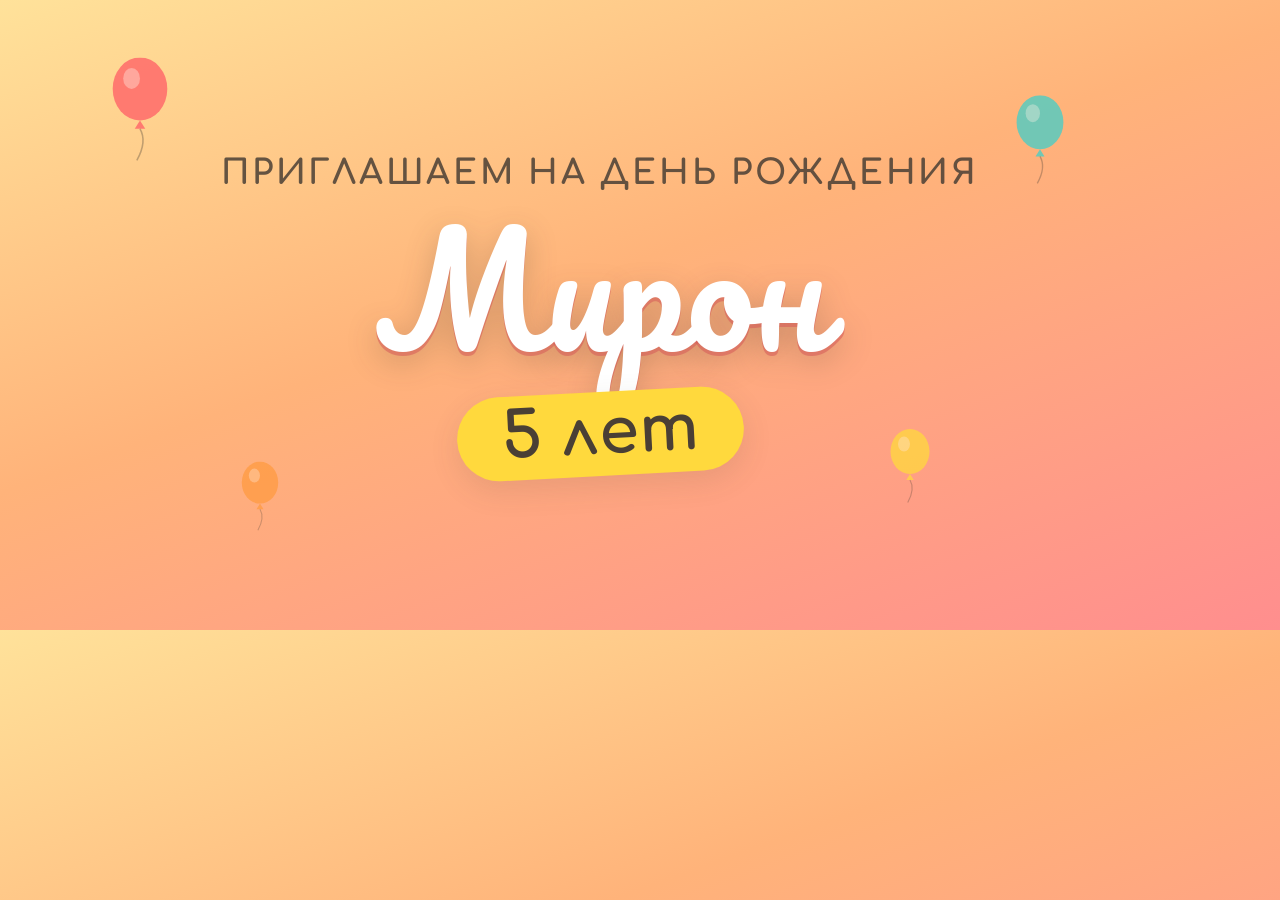
<file: og-preview.html>
<!doctype html>
<!-- Временный файл для генерации og-image.png (1200×630) через headless Chrome.
     После генерации можно удалить. -->
<html lang="ru">
<head>
<meta charset="utf-8">
<link href="https://fonts.googleapis.com/css2?family=Pacifico&family=Comfortaa:wght@700&display=swap" rel="stylesheet">
<style>
  * { margin: 0; box-sizing: border-box; }
  body {
    width: 1200px;
    height: 630px;
    background: linear-gradient(160deg, #ffe29a 0%, #ffb37a 45%, #ff8e8e 100%);
    display: flex;
    flex-direction: column;
    align-items: center;
    justify-content: center;
    font-family: 'Comfortaa', sans-serif;
    color: #4a3f35;
    position: relative;
    overflow: hidden;
    text-align: center;
  }
  .balloon { position: absolute; }
  .invite {
    font-weight: 700;
    font-size: 34px;
    letter-spacing: 0.08em;
    text-transform: uppercase;
    opacity: 0.85;
  }
  .name {
    font-family: 'Pacifico', cursive;
    font-weight: 400;
    font-size: 150px;
    line-height: 1.15;
    color: #ffffff;
    text-shadow: 0 4px 0 rgba(214, 90, 90, 0.55), 0 10px 30px rgba(74, 63, 53, 0.25);
    margin: 10px 0 18px;
  }
  .age {
    display: inline-block;
    font-weight: 700;
    font-size: 64px;
    background: #ffd93d;
    border-radius: 999px;
    padding: 0.1em 0.7em;
    box-shadow: 0 10px 30px rgba(74, 63, 53, 0.12);
    transform: rotate(-3deg);
  }
</style>
</head>
<body>
  <!-- Шарики — та же SVG-разметка, что генерирует script.js в hero -->
  <div class="balloon" style="top:60px;left:110px;transform:scale(1.05);opacity:0.85">
    <svg viewBox="0 0 60 100" width="60" height="100">
      <ellipse cx="30" cy="30" rx="26" ry="30" fill="#ff6b6b"/>
      <ellipse cx="22" cy="20" rx="8" ry="10" fill="rgba(255,255,255,0.35)"/>
      <polygon points="30,60 25,68 35,68" fill="#ff6b6b"/>
      <path d="M30 68 q7 12 -3 30" stroke="rgba(74,63,53,0.4)" stroke-width="1.5" fill="none"/>
    </svg>
  </div>
  <div class="balloon" style="top:90px;right:130px;transform:scale(0.9);opacity:0.8">
    <svg viewBox="0 0 60 100" width="60" height="100">
      <ellipse cx="30" cy="30" rx="26" ry="30" fill="#4ecdc4"/>
      <ellipse cx="22" cy="20" rx="8" ry="10" fill="rgba(255,255,255,0.35)"/>
      <polygon points="30,60 25,68 35,68" fill="#4ecdc4"/>
      <path d="M30 68 q7 12 -3 30" stroke="rgba(74,63,53,0.4)" stroke-width="1.5" fill="none"/>
    </svg>
  </div>
  <div class="balloon" style="bottom:80px;left:230px;transform:scale(0.7);opacity:0.7">
    <svg viewBox="0 0 60 100" width="60" height="100">
      <ellipse cx="30" cy="30" rx="26" ry="30" fill="#ff9a3d"/>
      <ellipse cx="22" cy="20" rx="8" ry="10" fill="rgba(255,255,255,0.35)"/>
      <polygon points="30,60 25,68 35,68" fill="#ff9a3d"/>
      <path d="M30 68 q7 12 -3 30" stroke="rgba(74,63,53,0.4)" stroke-width="1.5" fill="none"/>
    </svg>
  </div>
  <div class="balloon" style="bottom:110px;right:260px;transform:scale(0.75);opacity:0.75">
    <svg viewBox="0 0 60 100" width="60" height="100">
      <ellipse cx="30" cy="30" rx="26" ry="30" fill="#ffd93d"/>
      <ellipse cx="22" cy="20" rx="8" ry="10" fill="rgba(255,255,255,0.35)"/>
      <polygon points="30,60 25,68 35,68" fill="#ffd93d"/>
      <path d="M30 68 q7 12 -3 30" stroke="rgba(74,63,53,0.4)" stroke-width="1.5" fill="none"/>
    </svg>
  </div>

  <p class="invite">Приглашаем на день рождения</p>
  <h1 class="name">Мирон</h1>
  <div class="age">5 лет</div>
</body>
</html>
</file>
